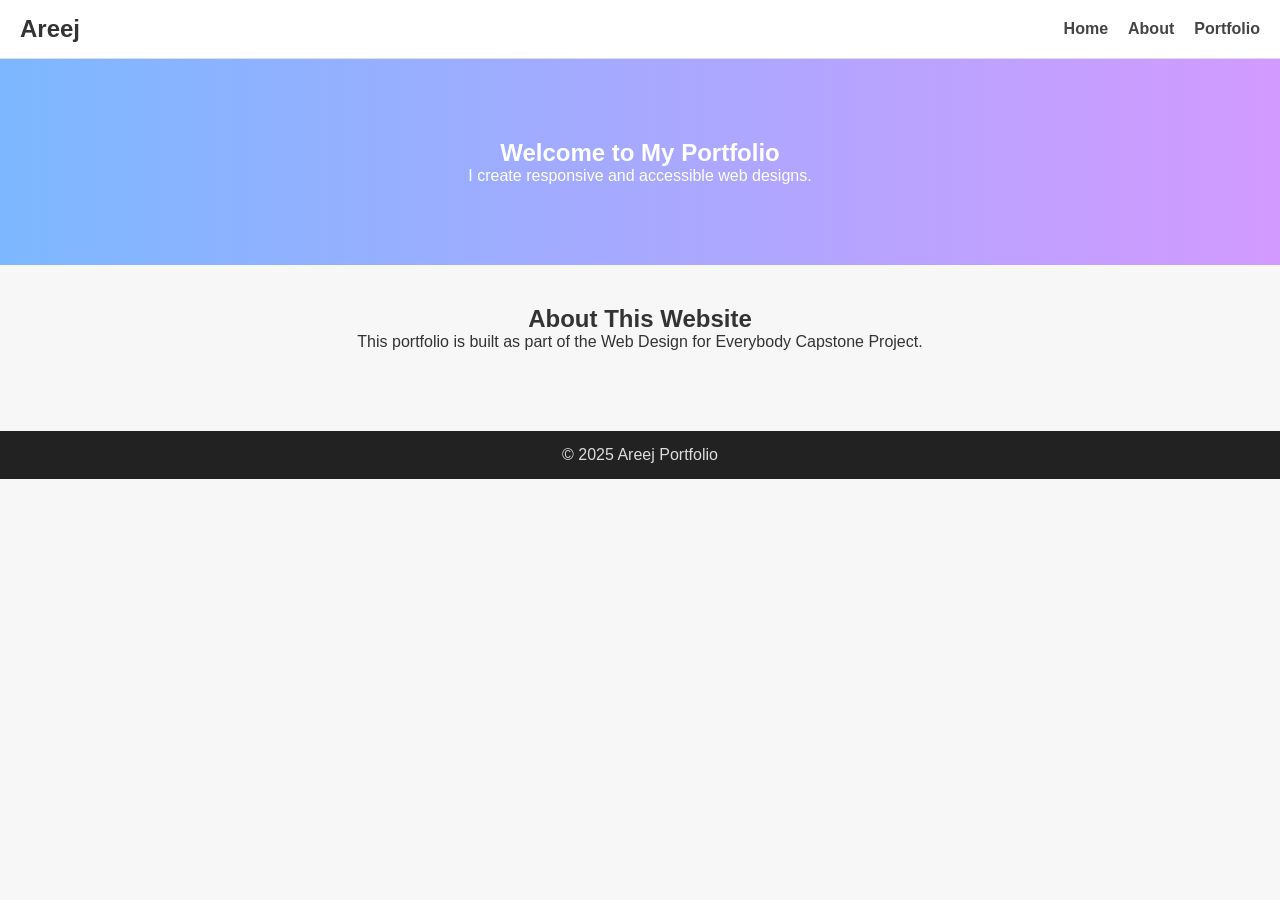
<file: index.html>
<!DOCTYPE html>
<html lang="en">
<head>
    <meta charset="UTF-8">
    <meta name="viewport" content="width=device-width, initial-scale=1.0">
    <title>Areej Portfolio - Home</title>
    <link rel="stylesheet" href="style.css">
</head>

<body>

<header>
    <h1 class="logo">Areej</h1>
    <nav id="navMenu">
        <a href="index.html">Home</a>
        <a href="about.html">About</a>
        <a href="portfolio.html">Portfolio</a>
    </nav>
    <div class="menu-icon" onclick="toggleMenu()">☰</div>
</header>

<section class="hero">
    <h2>Welcome to My Portfolio</h2>
    <p>I create responsive and accessible web designs.</p>
</section>

<section class="intro">
    <h2>About This Website</h2>
    <p>This portfolio is built as part of the Web Design for Everybody Capstone Project.</p>
</section>

<footer>
    <p>© 2025 Areej Portfolio</p>
</footer>

<script src="script.js"></script>
</body>
</html>
</file>
<file: style.css>
* {
    margin: 0;
    padding: 0;
    box-sizing: border-box;
    font-family: Arial, sans-serif;
}

body {
    background: #f7f7f7;
    color: #333;
}

/* HEADER */
header {
    background: #fff;
    padding: 15px 20px;
    display: flex;
    justify-content: space-between;
    align-items: center;
    border-bottom: 1px solid #ddd;
    position: sticky;
    top: 0;
}

.logo {
    font-size: 24px;
    font-weight: bold;
}

nav {
    display: none;
}

nav a {
    margin-left: 20px;
    text-decoration: none;
    color: #444;
    font-weight: bold;
}

.menu-icon {
    font-size: 26px;
    cursor: pointer;
}

/* HERO */
.hero {
    background: linear-gradient(to right, #7cb8ff, #d29aff);
    color: white;
    text-align: center;
    padding: 80px 20px;
}

section, main {
    padding: 40px 20px;
    text-align: center;
}

.profile-img {
    width: 250px;
    border-radius: 10px;
}

/* GRID */
.grid {
    display: grid;
    grid-template-columns: 1fr;
    gap: 20px;
}

.card {
    background: white;
    padding: 20px;
    border-radius: 10px;
    box-shadow: 0 2px 10px rgba(0,0,0,0.1);
}

.card img {
    width: 100%;
    border-radius: 8px;
}

/* FOOTER */
footer {
    background: #222;
    color: #ddd;
    padding: 15px;
    text-align: center;
    margin-top: 40px;
}

/* TABLET */
@media (min-width: 768px) {
    nav {
        display: flex;
    }
    .menu-icon {
        display: none;
    }

    .grid {
        grid-template-columns: repeat(2, 1fr);
    }
}

/* DESKTOP */
@media (min-width: 1024px) {
    .grid {
        grid-template-columns: repeat(3, 1fr);
    }
}
</file>
